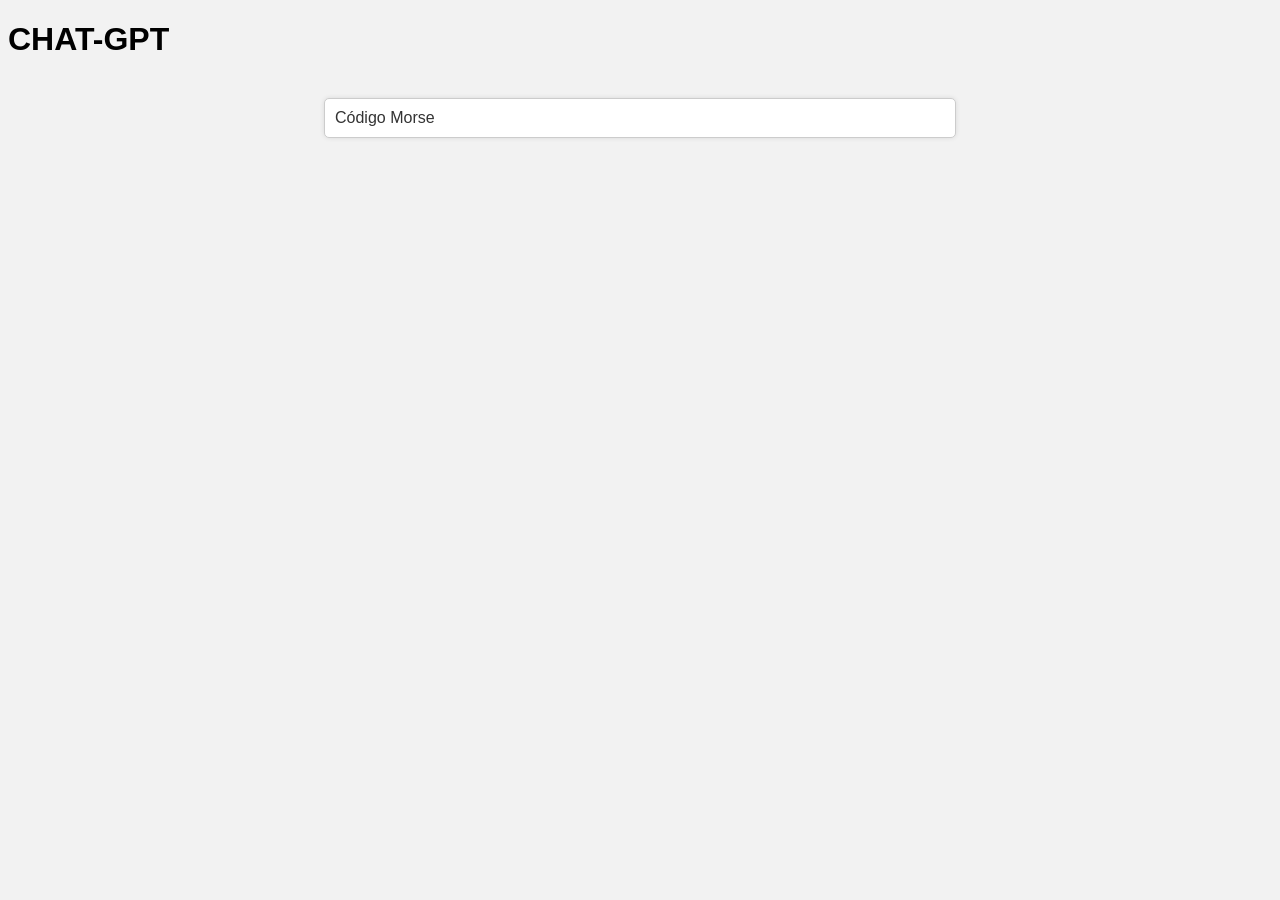
<file: index.html>
<!DOCTYPE html>
<html>

<head>
    <title>CHAT-GPT</title>
    <meta charset="UTF-8">
    <link rel="stylesheet" href="style.css">
</head>

<body>
    <h1>CHAT-GPT</h1><br />
    <div class="central">
        <ul>
            <li><a href="./morse/morse.html">Código Morse</a></li>
           <!--  <li><a href="">body rigid simulation (Lennard-Jones)</a></li> -->
        </ul>
    </div>

</body>

</html>
</file>
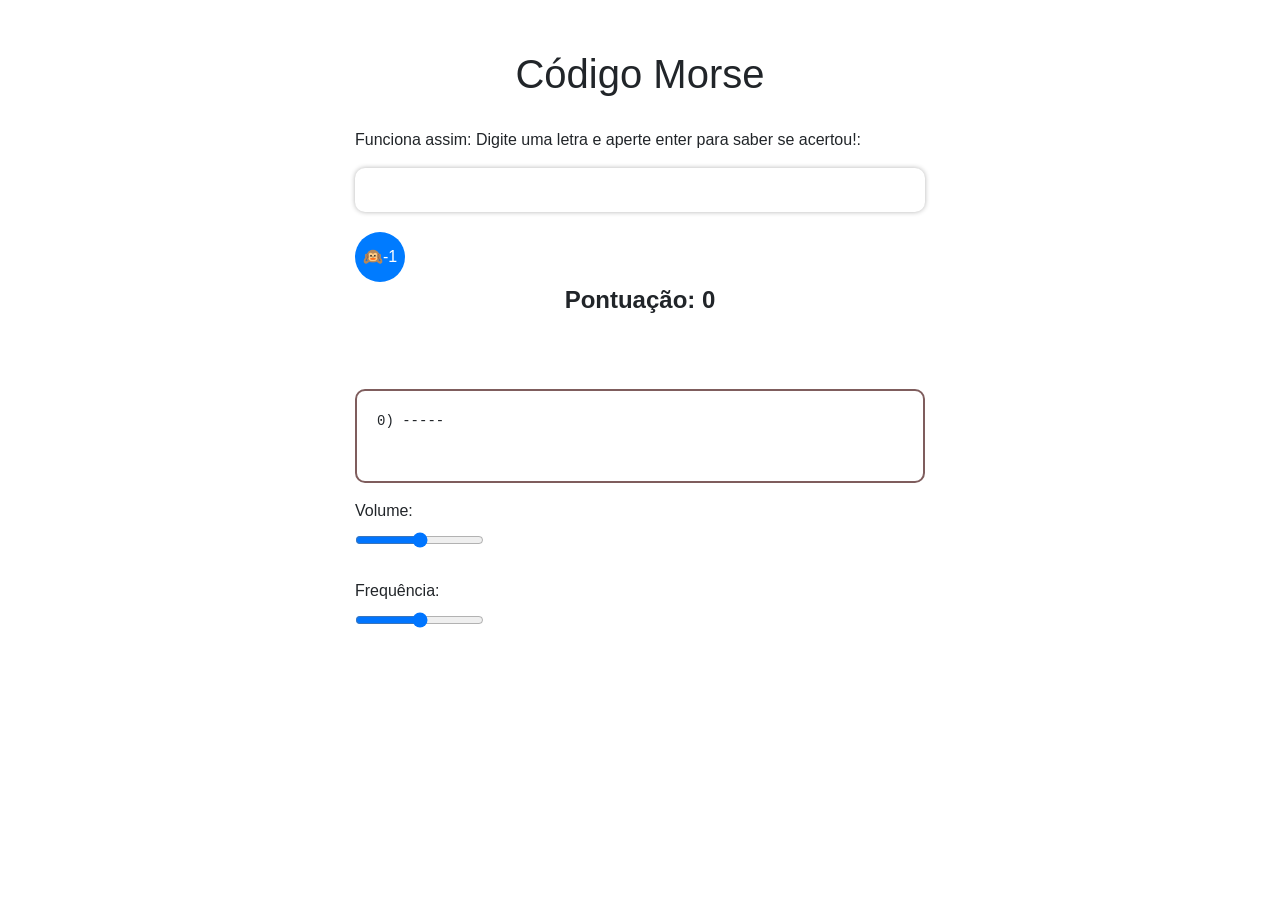
<file: morse/morse.html>
<!DOCTYPE html>
<html>

<head>
  <title>Código Morse</title>
  <meta charset="utf-8">

  <!-- Adicionando a biblioteca Twitter Bootstrap -->
  <link rel="stylesheet" href="https://cdn.jsdelivr.net/npm/bootstrap@4.5.3/dist/css/bootstrap.min.css">

  <style>
    .container {
      max-width: 600px;
      margin: 0 auto;
      padding-top: 50px;
    }

    h1 {
      text-align: center;
      margin-bottom: 30px;
    }

    input[type="text"] {
      width: 100%;
      padding: 10px;
      font-size: 16px;
      border-radius: 10px;
      border: none;
      box-shadow: 0 0 5px rgba(0, 0, 0, 0.3);
      margin-bottom: 20px;
    }

    #pontuacao {
      font-size: 24px;
      font-weight: bold;
      text-align: center;
      margin-bottom: 50px;
    }

    @keyframes explode {
      from {
        transform: scale(1);
        opacity: 1;
      }

      to {
        transform: scale(3);
        opacity: 0;
      }
    }

    .firework-particle {
      position: absolute;
      width: 10px;
      height: 10px;
      border-radius: 50%;
      background-color: #ff0;
      animation: explode 0.5s linear;
    }

    button.circular-button {
      width: 50px;
      height: 50px;
      border-radius: 50%;
      background-color: #007bff;
      color: #fff;
      border: none;
      outline: none;
      cursor: pointer;
    }

    .containerTabela {
      width: 100%;
      display: flex;
      flex-wrap: wrap;
      border-radius: 10px;
      /* define o raio da borda arredondada */
      border: 2px solid rgba(54, 0, 0, 0.637);
      padding: 20px;
      text-align:center;
    }

    .block {
      width: calc(100% / 5);
      /* definir a largura do bloco com base no número de colunas */
      height: 50px;
      /* definir a altura do bloco */
      text-align:left;
    }
  </style>
</head>

<body>
  <div class="container">
    <h1>Código Morse</h1>
    <div id="firework-container"></div>
    <p>Funciona assim: Digite uma letra e aperte enter para saber se acertou!:</p>
    <input type="text" id="fraseMorse">
    <button class="circular-button" onclick="playFraseAgain(frase)">🙉-1</button>
    <div id="pontuacao">Pontuação: 0</div>

    <pre> <div id="tabelaFlex" class="containerTabela"></div></pre>

    <label for="volume-control">Volume:</label><br />
    <input type="range" id="volume-control" min="0" max="1" step="0.01" value="0.5">
    <br />
    <br />
    <label for="volume-control">Frequência:</label><br />
    <input type="range" id="frequencia-control" min="0" max="1" step="0.01" value="0.5">



  </div>

  <script>

    const morseCode = {
      'a': '.-', 'b': '-...', 'c': '-.-.', 'd': '-..',
      'e': '.', 'f': '..-.', 'g': '--.', 'h': '....',
      'i': '..', 'j': '.---', 'k': '-.-', 'l': '.-..',
      'm': '--', 'n': '-.', 'o': '---', 'p': '.--.',
      'q': '--.-', 'r': '.-.', 's': '...', 't': '-',
      'u': '..-', 'v': '...-', 'w': '.--', 'x': '-..-',
      'y': '-.--', 'z': '--..', '0': '-----', '1': '.----',
      '2': '..---', '3': '...--', '4': '....-', '5': '.....',
      '6': '-....', '7': '--...', '8': '---..', '9': '----.'
    };
    // Inicializando a pontuação
    let pontos = 0.0;



    // Obtendo a caixa de texto e a div da pontuação
    const inputFrase = document.getElementById("fraseMorse");
    const divPontuacao = document.getElementById("pontuacao");

    var frase = "0";


    // Adicionando um listener para o evento "keyup" na caixa de texto
    inputFrase.addEventListener("keyup", async function (event) {

      if (event.key === "Enter") { // Se o Enter foi pressionado
        var inputfraseMorse = document.getElementById("fraseMorse");
        if (inputfraseMorse.readOnly == true) {
          exit;
        }
        inputfraseMorse.readOnly = true;
        const fraseDigitada = inputFrase.value.trim(); // Obtendo o valor da caixa de texto e removendo espaços em branco
        if (fraseDigitada === frase) { // Se a frase digitada for igual à frase em Morse
          pontos++; // Incrementa a pontuação
          divPontuacao.innerText = "Pontuação: " + pontos + " 😃"; // Atualiza o texto da div da pontuação
          const container = document.getElementById("firework-container");

          continuaAnimacao = true;
          createFireworkInterval(container);


        } else {
          pontos = pontos * 90 / 100;
          pontos = parseFloat(pontos.toFixed(1));
          divPontuacao.innerText = "Pontuação: " + pontos + " 🤣"; // Atualiza o texto da div da pontuação
          continuaAnimacao = false;
        }
        inputFrase.value = ""; // Limpa a caixa de texto
        await fraseAleatoria();
        inputfraseMorse.readOnly = false;

      }

      desenhaTabelaFlex();
    });




    function beep(t, f) {
      return new Promise(function (resolve, reject) {
        var audioCtx = new (window.AudioContext || window.webkitAudioContext)();

        // Create a GainNode for volume control
        var gainNode = audioCtx.createGain();
        var volumeControl = document.getElementById("volume-control");
        gainNode.gain.value = volumeControl.value;

        var oscillator = audioCtx.createOscillator();
        oscillator.type = "triangle";

        var frequenciaControl = document.getElementById("frequencia-control").value;
        oscillator.frequency.value = f * frequenciaControl;

        // Connect the oscillator to the GainNode and the GainNode to the destination
        oscillator.connect(gainNode);
        gainNode.connect(audioCtx.destination);

        oscillator.start();
        oscillator.stop(audioCtx.currentTime + t / 1000);

        // Update volume when the user moves the volume control

        volumeControl.addEventListener("input", function () {
          gainNode.gain.value = volumeControl.value;
        });

        // Libera a instância de áudio após a reprodução
        oscillator.onended = function () {
          oscillator.disconnect();
          gainNode.disconnect();
          audioCtx.close();
          resolve();
        };
      });
    }







    // função que reproduz um caractere morse com a unidade de tempo e frequência especificadas
    async function playMorse(char, timeUnit, frequency) {
      var beepTime = timeUnit * 3;

      var dot = timeUnit;
      var dash = timeUnit * 3;
      var pauseTime = timeUnit * 3;

      switch (char) {
        case '.':
          await beep(dot, frequency);
          await beep(dot, 0);
          break;
        case '-':
          await beep(dash, frequency);
          await beep(dot, 0);
          break;
        case ' ':
          await beep(pauseTime, 0);
          await beep(dot, 0);
          break;
        default:
          console.log('Invalid Morse character: ' + char);
      }
    }




    async function playMorseForLetter(letter) {


      const letterLowerCase = letter.toLowerCase();
      const morseChar = morseCode[letterLowerCase];

      if (morseChar) {
        for (let i = 0; i < morseChar.length; i++) {
          await playMorse(morseChar[i], 107, 450);
        }
      } else {

      }
    }

    var tocando = false;
    async function playFraseAgain(frase) {
      if (tocando == false) {
        tocando = true;
        pontos = parseFloat((pontos - 0.1).toFixed(1));
        if (pontos < 0) {
          pontos = 0;
        }
        divPontuacao.innerText = "Pontuação: " + pontos + "🤓";

        await playFrase(frase);
        tocando = false;
      }
    }


    async function playFrase(frase) {
      for (var i = 0; i < frase.length; i++) {
        var letter = frase[i];
        await playMorseForLetter(letter);
        await playMorseForLetter(' ');

      }
    }



    async function fraseAleatoria() {
      const subMorseCode = Object.entries(morseCode).slice(0, pontos + 1);
      const letras = Object.values(subMorseCode);
      //const letraEscolhida = letras[Math.floor(Math.random() * letras.length)].key;
      var r1 = Math.random();
      var r2=0;
      if(r1>0.2){
        // então será um valor acida de 60%
        r2=Math.random()*6/10+(10-6)/10;
      }else{
        //será o valor atual
        r2=Math.random();
      }
      const letraEscolhida = Object.values(subMorseCode)[parseInt(r2 * letras.length)][0];

      frase = letraEscolhida;
      await playFrase(letraEscolhida);

    }
    async function jogoMorse() {
      // Escolhe uma letra aleatória do objeto morseCode
      const letras = Object.keys(morseCode);
      const letraEscolhida = letras[Math.floor(Math.random() * letras.length)];

      // Toca o áudio correspondente à letra escolhida
      const codigo = morseCode[letraEscolhida];
      console.log('caracter escolhido: ' + letraEscolhida);
      await playFrase(letraEscolhida);

      // Espera o usuário digitar uma letra
      //const letraDigitada = prompt('Digite a letra correspondente ao código Morse tocado:');

      // Verifica se o usuário acertou
      //if (letraDigitada === letraEscolhida) {
      //  console.log('Acertou!');
      //} else {
      //  console.log('Errou!');
      //}
    }




    function desenhaTabelaFlex() {
      const tabela = document.getElementById("tabelaFlex");
      var texto = "";

      var i = 0;
      for (let letra in morseCode) {
        const codigoMorse = morseCode[letra];
        // <div class="block">bloco de informação 1</div>
        texto += "<div class='block'>" + letra + ") " + codigoMorse + "</div>";
        i++;
        if (i > pontos) {
          break;
        }
      }

      tabela.innerHTML = texto;

    }



    desenhaTabelaFlex();



    function createFirework(x, y, container) {
      const particleCount = 30;
      const angleIncrement = (2 * Math.PI) / particleCount;
      for (let i = 0; i < particleCount; i++) {
        const particle = document.createElement("div");
        particle.classList.add("firework-particle");
        container.appendChild(particle);
        const angle = i * angleIncrement;
        const speed = 0.2 + Math.random() * 0.5;
        const vx = Math.sin(angle) * speed;
        const vy = Math.cos(angle) * speed;
        const particleAnimation = particle.animate(
          [
            { transform: `translate(${x}px, ${y}px)` },
            { transform: `translate(${x + vx * 100}px, ${y + vy * 100}px)` },
          ],
          {
            duration: 1000,
            easing: "ease-out",
          }
        );
        particleAnimation.onfinish = () => particle.remove();
      }
    }

    var continuaAnimacao = true;
    function createFireworkInterval(container) {
      const x = Math.random() * container.clientWidth;
      const y = Math.random() * container.clientHeight;
      createFirework(x, y, container);
      if (continuaAnimacao == true) {
        setTimeout(() => createFireworkInterval(container), 1000 + Math.random() * 2000);
      }
    }



  </script>

  <script src="https://code.jquery.com/jquery-1.11.3.js"></script>
  <!-- Adicionando o script da biblioteca Twitter Bootstrap -->
  <script src="https://cdn.jsdelivr.net/npm/bootstrap@4.5.3/dist/js/bootstrap.min.js"></script>
</body>

</html>
</file>
<file: style.css>
body {
    font-family: Arial, sans-serif;
    background-color: #f2f2f2;

}

.central {
    width: 100%;
    display: flex;
    justify-content: center;
    align-items: center;
}

ul {
    width: 50%;
    list-style: none;
    padding: 0;
    margin: 0;
    display: inline-block;
}

li {
    margin-bottom: 10px;
}

a {
    display: block;
    padding: 10px;
    background-color: #fff;
    color: #333;
    text-decoration: none;
    border: 1px solid #ccc;
    border-radius: 5px;
    box-shadow: 0 0 5px rgba(0, 0, 0, 0.1);
}

a:hover {
    background-color: #333;
    color: #fff;
}
</file>
